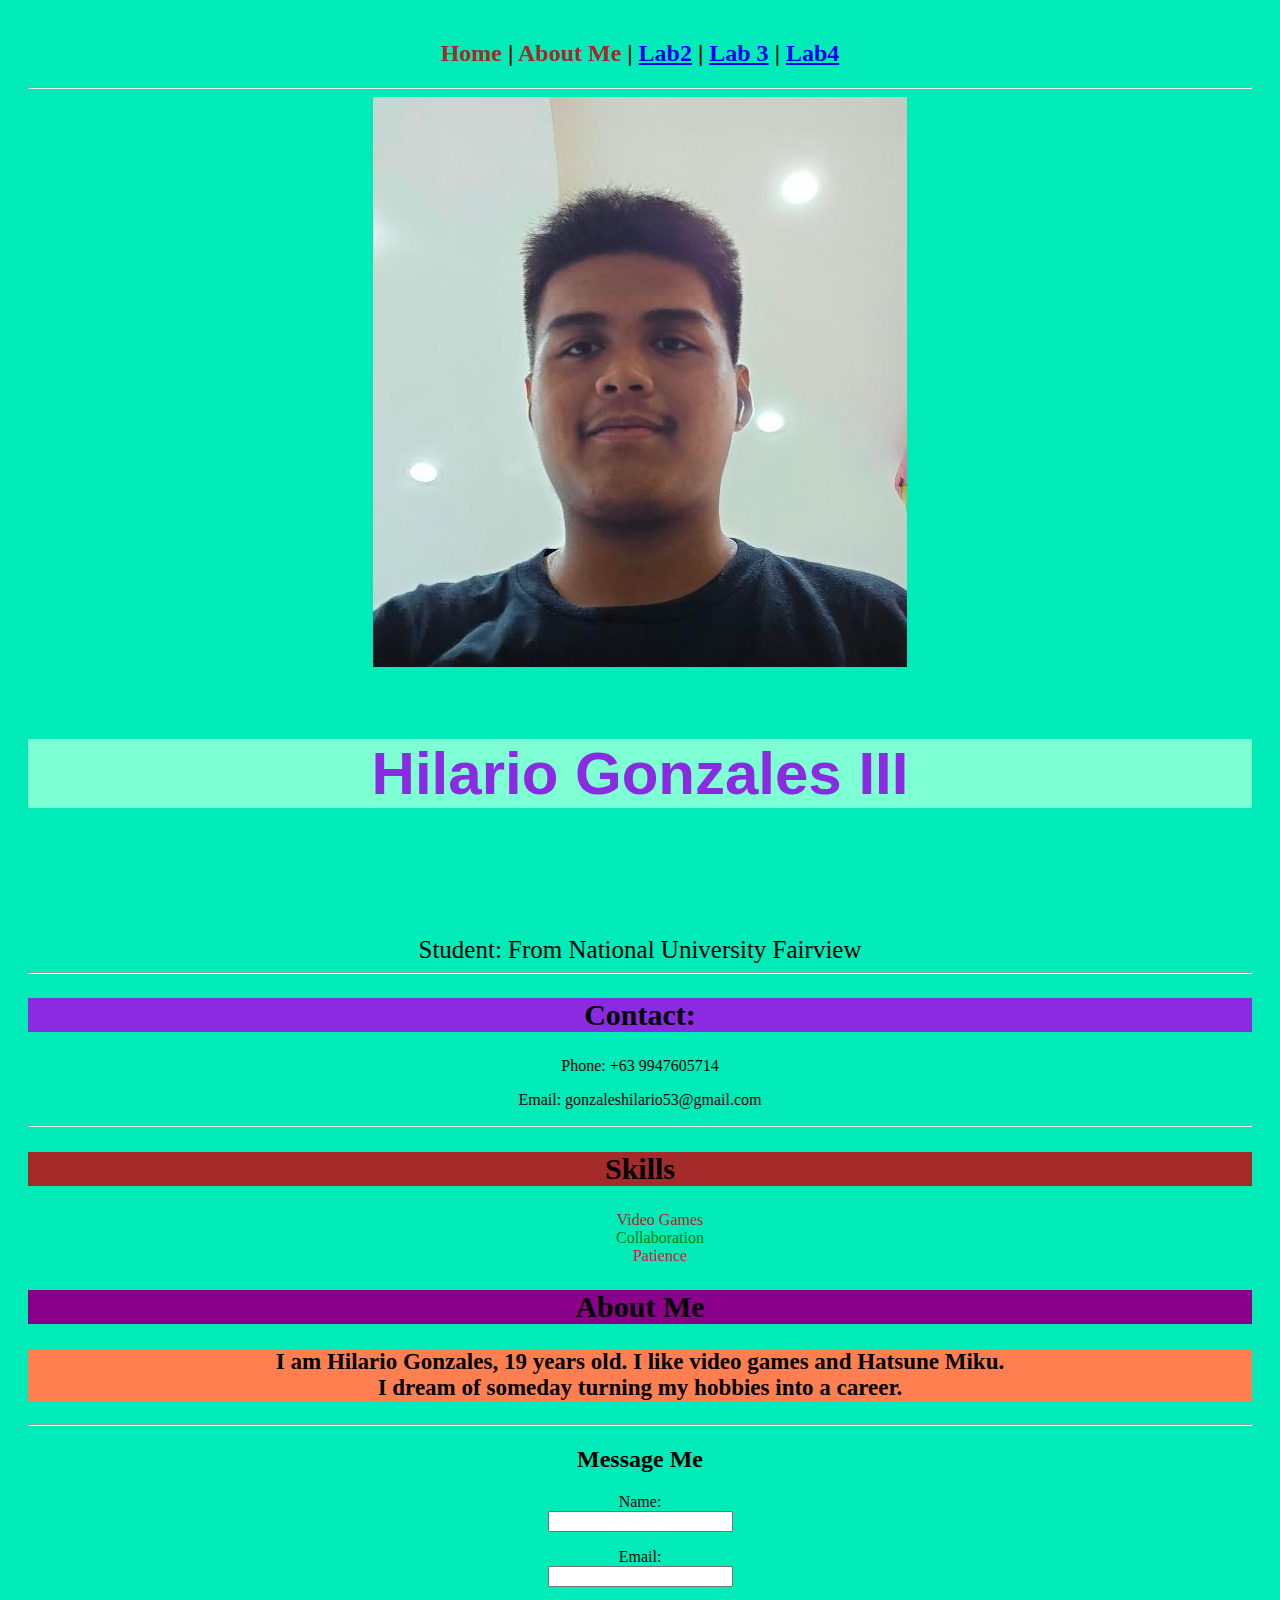
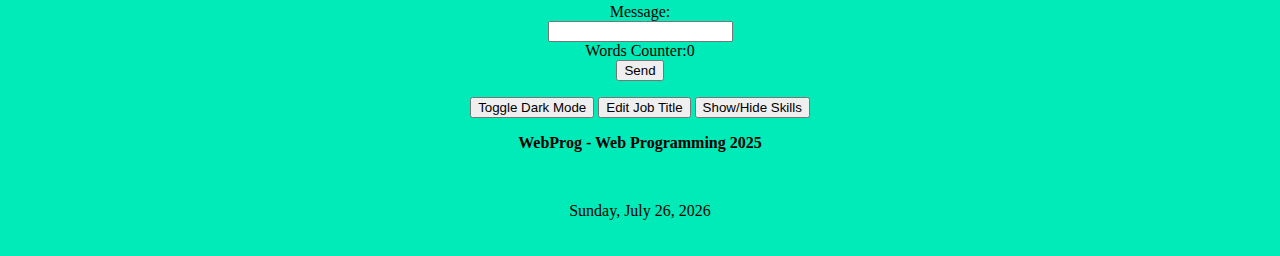
<file: index.html>
<!DOCTYPE html>

<html>

<head>

<title>My Profile</title>
<link rel="stylesheet" href="style.css">
<script src="script.js" defer></script>
</head>

<body>


<!-- Simple Navigation -->


<div>


<h2>


<a href="#home" id="links">Home</a> |


<a href="#about" id="links">About Me</a> | <a href="gonzaleshilario_lab1.html">Lab2</a> | <a href="gonzales_lab2">Lab 3</a> | <a href="gonzales_lab3.html">Lab4</a>
    


</h2>


</div>



<hr>



<!-- 2-Column Layout -->





<tr>



<!-- LEFT COLUMN -->


<td>



<div id="home">


<img src="Third.jpg" alt="Profile Image"><br><br>

<div class="hovering">
<h2 id="name">Hilario Gonzales III</h2>
<h2 id="Hidden">Nickname: Third</h2>
</div>

<span id="student">Student: From National University Fairview</span>


</div>



<hr>



<div>


<h2 id="Contact">Contact:</h2>

<p>Phone: +63 9947605714</p>
<p>Email: gonzaleshilario53@gmail.com</p>


</div>



<hr>



<div>


<h2 id="Skills">Skills</h2>


<dl>


<dd id="videoGames">Video Games</dd>


<dd id="Collaboration">Collaboration</dd>


<dd id="Patience">Patience</dd>



</dl>


</div>



</td>






<td>



<div>


<h2 id="aboutme">About Me</h2>

<h3 id="desc">I am Hilario Gonzales, 19 years old. I like video games and Hatsune Miku.<br>
    I dream of someday turning my hobbies into a career.
</h3>



</div>




<hr>



<div>


<h2>Message Me</h2>


<form action="submit" method="post">


<p>


Name:<br><input type="text" name="name">


</p>


<p>


Email:<br><input type="email" name="email">


</p>


<p>



</p>

<p>

Message:<br><input type="text" id="messageBox" name="message"><br>
Words Counter:<span id="countDisplay">0</span><br>

<input type="submit" id="sendButton" value="Send">

</p>


</form>


</div>



</td>



</tr>

<div id="skillSection">

<button id="themeBtn">Toggle Dark Mode</button>

<button id="editJobBtn">Edit Job Title</button>

<button id="showhideSkills">Show/Hide Skills</button>

</div>

<!-- FOOTER -->


<div>


<p><center><strong>WebProg - Web Programming 2025</strong></center></p><br>
<p id="dateToday">Date</p>


</div>



</html>
</file>
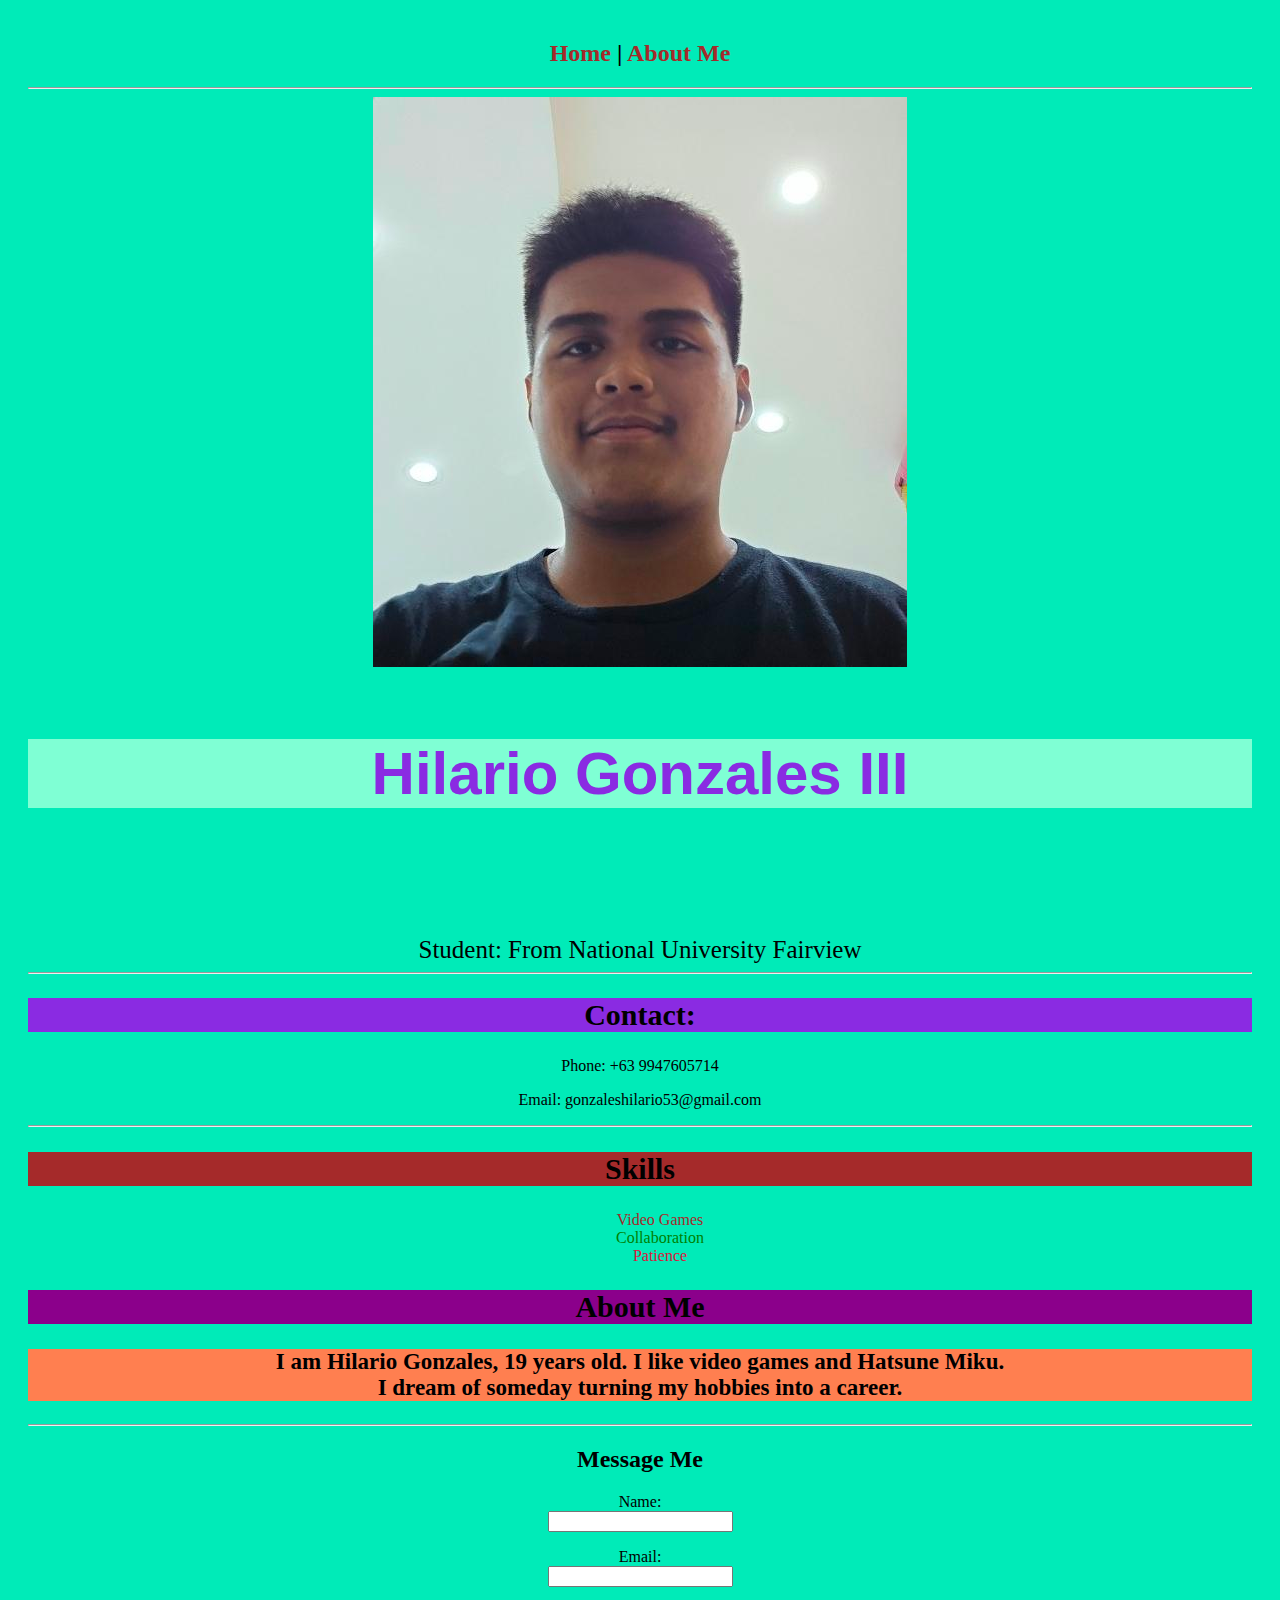
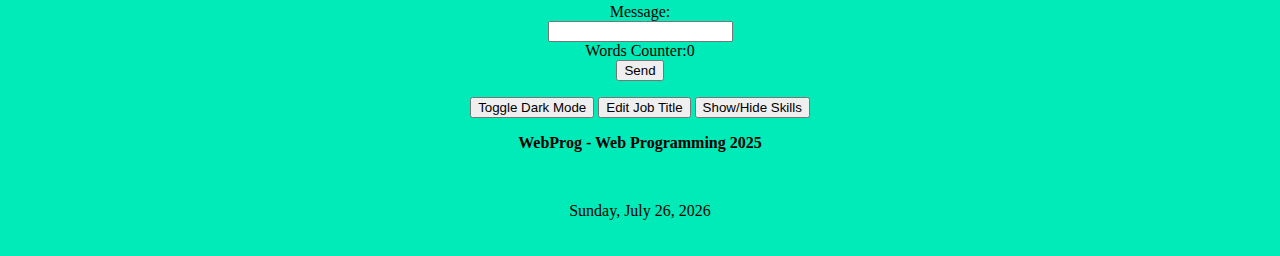
<file: gonzales_lab3.html>
<!DOCTYPE html>

<html>

<head>

<title>My Profile</title>
<link rel="stylesheet" href="style.css">
<script src="script.js" defer></script>
</head>

<body>


<!-- Simple Navigation -->


<div>


<h2>


<a href="#home" id="links">Home</a> |


<a href="#about" id="links">About Me</a>


</h2>


</div>



<hr>



<!-- 2-Column Layout -->





<tr>



<!-- LEFT COLUMN -->


<td>



<div id="home">


<img src="Third.jpg" alt="Profile Image"><br><br>

<div class="hovering">
<h2 id="name">Hilario Gonzales III</h2>
<h2 id="Hidden">Nickname: Third</h2>
</div>

<span id="student">Student: From National University Fairview</span>


</div>



<hr>



<div>


<h2 id="Contact">Contact:</h2>

<p>Phone: +63 9947605714</p>
<p>Email: gonzaleshilario53@gmail.com</p>


</div>



<hr>



<div>


<h2 id="Skills">Skills</h2>


<dl>


<dd id="videoGames">Video Games</dd>


<dd id="Collaboration">Collaboration</dd>


<dd id="Patience">Patience</dd>



</dl>


</div>



</td>






<td>



<div>


<h2 id="aboutme">About Me</h2>

<h3 id="desc">I am Hilario Gonzales, 19 years old. I like video games and Hatsune Miku.<br>
    I dream of someday turning my hobbies into a career.
</h3>



</div>




<hr>



<div>


<h2>Message Me</h2>


<form action="submit" method="post">


<p>


Name:<br><input type="text" name="name">


</p>


<p>


Email:<br><input type="email" name="email">


</p>


<p>



</p>

<p>

Message:<br><input type="text" id="messageBox" name="message"><br>
Words Counter:<span id="countDisplay">0</span><br>

<input type="submit" id="sendButton" value="Send">

</p>


</form>


</div>



</td>



</tr>

<div id="skillSection">

<button id="themeBtn">Toggle Dark Mode</button>

<button id="editJobBtn">Edit Job Title</button>

<button id="showhideSkills">Show/Hide Skills</button>

</div>

<!-- FOOTER -->


<div>


<p><center><strong>WebProg - Web Programming 2025</strong></center></p><br>
<p id="dateToday">Date</p>


</div>


</html>
</file>
<file: style.css>
#links{
    color: brown;
    text-decoration: none;
}

html{
    background-color: rgb(0, 235, 184);
    padding: 20px;
}

#name{
    font-size: 60px;
    color:  blueviolet;
    background-color: aquamarine;
    font-family: 'Franklin Gothic Medium', 'Arial Narrow', Arial, sans-serif;
}

#Hidden{
    font-size: 40px;
    color: blue;
    visibility: hidden;
    font-family: 'Franklin Gothic Medium', 'Arial Narrow', Arial, sans-serif;
}


.hovering:hover #Hidden{
    visibility: visible;

}



body{
    text-align: center;
}

#videoGames{
    color: brown;
    text-align: center;
}

#student{
    font-size: 25px;
}

#Collaboration{
    color: green;
    text-align: center;
}

#Patience{
    color: crimson;
    text-align: center;
}

#Contact{
    font-size: 30px;
    background-color: blueviolet;
}

#Skills{
    font-size: 30px;
    background-color: brown;
}

#aboutme{
    font-size: 30px;
    background-color: darkmagenta;
}

#desc{
    font-size: 23px;
    background-color: coral;
}
</file>
